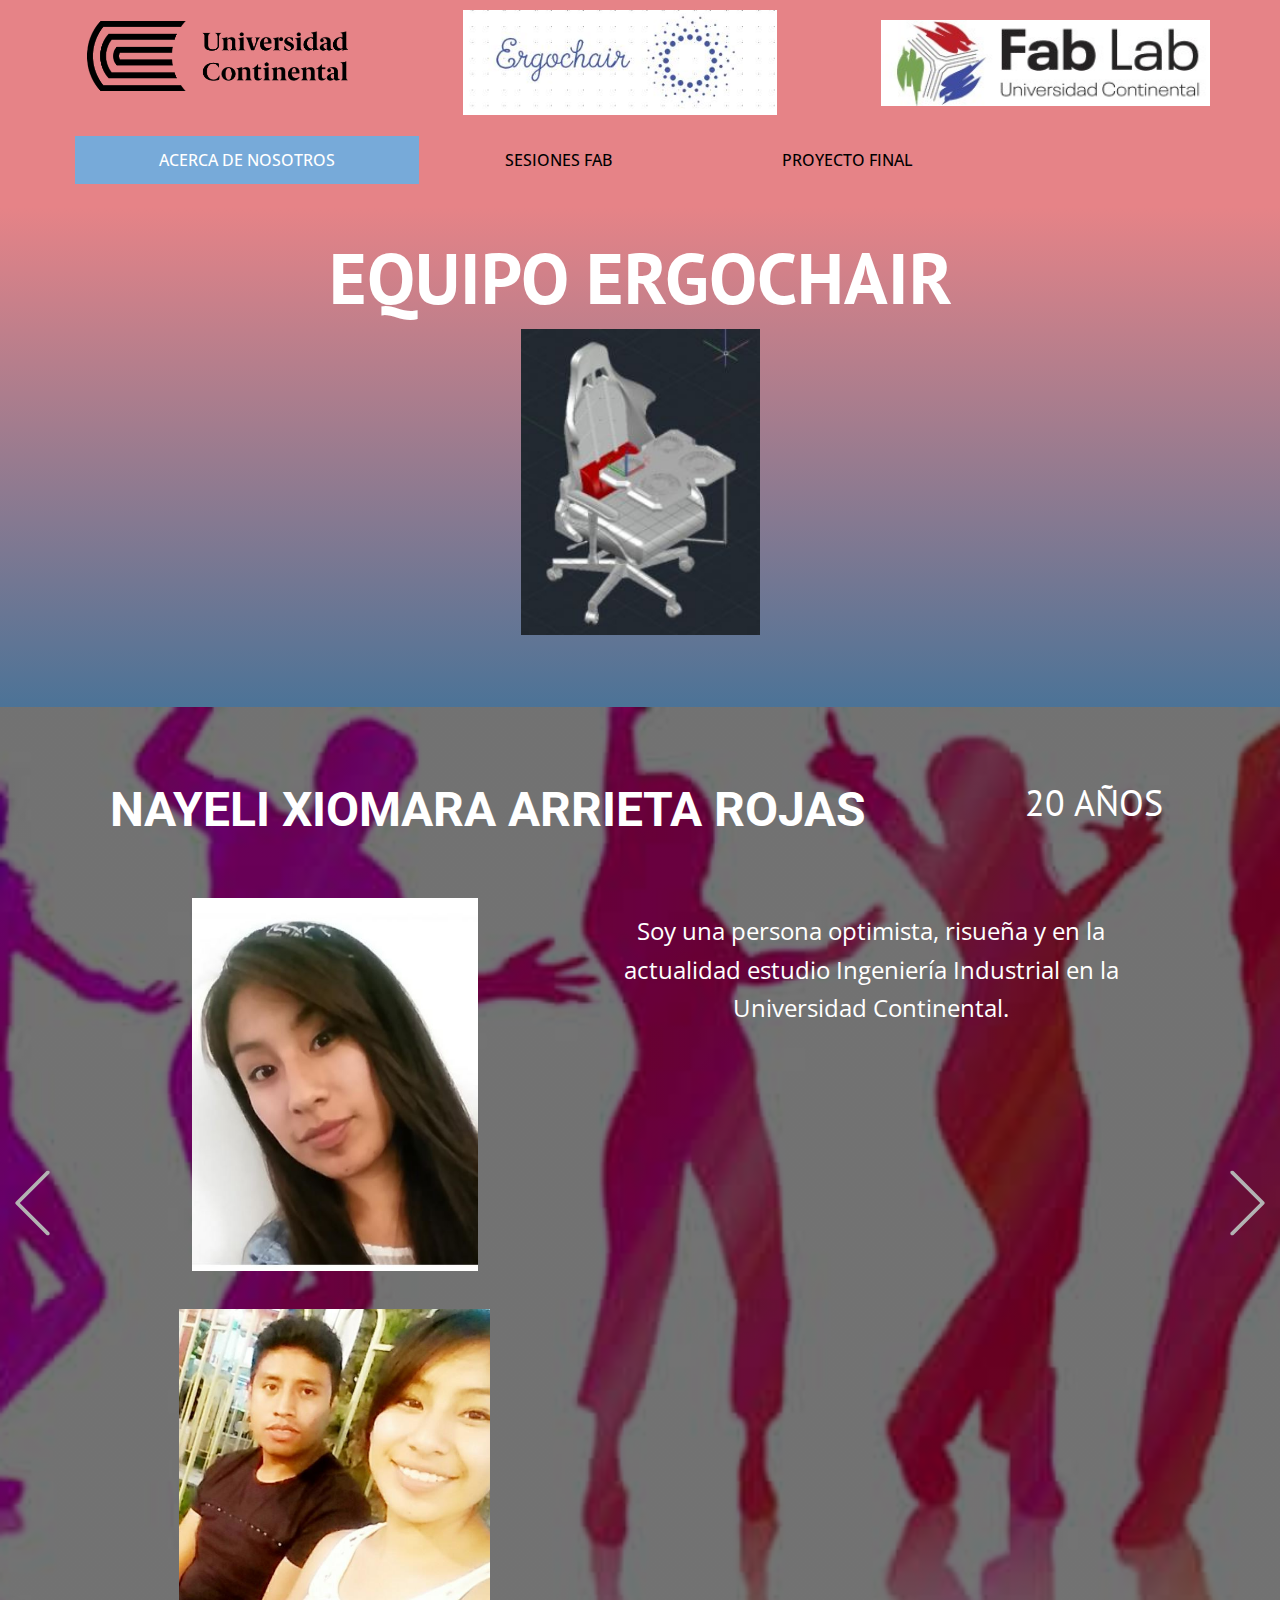
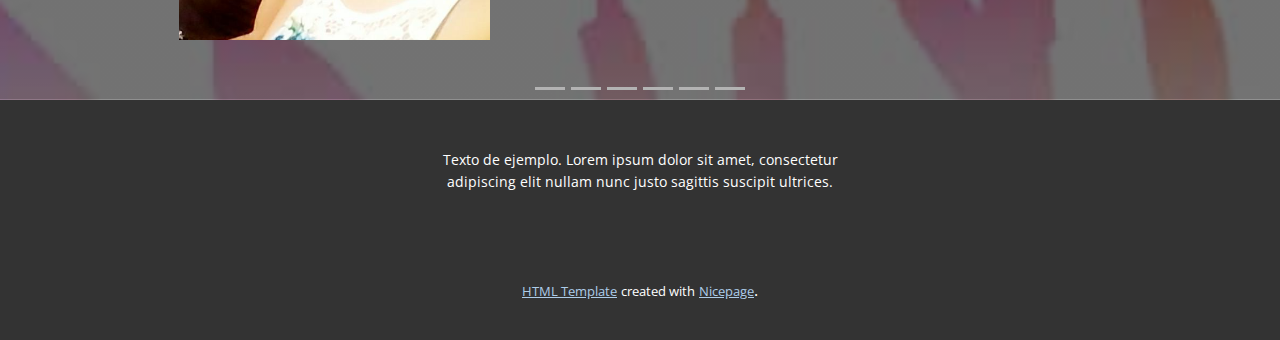
<file: index.html>
<!DOCTYPE html>
<html style="font-size: 16px;">
  <head>
    <meta name="viewport" content="width=device-width, initial-scale=1.0">
    <meta charset="utf-8">
    <meta name="keywords" content="EQUIPO ERGOCHAIR, 20 AÑOS, NAYELI XIOMARA ARRIETA ROJAS, INTUITIVE, INTUITIVE">
    <meta name="description" content="">
    <meta name="page_type" content="np-template-header-footer-from-plugin">
    <title>Acerca de nosotros</title>
    <link rel="stylesheet" href="nicepage.css" media="screen">
<link rel="stylesheet" href="Acerca-de-nosotros.css" media="screen">
    <script class="u-script" type="text/javascript" src="jquery.js" defer=""></script>
    <script class="u-script" type="text/javascript" src="nicepage.js" defer=""></script>
    <meta name="generator" content="Nicepage 2.25.0, nicepage.com">
    
    
    
    
    
    
    
    
    
    <link id="u-theme-google-font" rel="stylesheet" href="https://fonts.googleapis.com/css?family=Roboto:100,100i,300,300i,400,400i,500,500i,700,700i,900,900i|Open+Sans:300,300i,400,400i,600,600i,700,700i,800,800i">
    <link id="u-page-google-font" rel="stylesheet" href="https://fonts.googleapis.com/css?family=PT+Sans:400,400i,700,700i">
    <script type="application/ld+json">{
		"@context": "http://schema.org",
		"@type": "Organization",
		"name": "",
		"url": "index.html"
}</script>
    <meta property="og:title" content="Acerca de nosotros">
    <meta property="og:type" content="website">
    <meta name="theme-color" content="#478ac9">
    <link rel="canonical" href="index.html">
    <meta property="og:url" content="index.html">
  </head>
  <body data-home-page="Acerca-de-nosotros.html" data-home-page-title="Acerca de nosotros" class="u-body"><header class="u-clearfix u-header u-palette-2-light-1 u-header" id="sec-a440"><div class="u-clearfix u-sheet u-valign-middle-lg u-valign-middle-md u-sheet-1">
        <img src="images/logouniversidad.png" alt="" class="u-image u-image-default u-image-1" data-image-width="512" data-image-height="139">
        <img src="images/logofablab.jpg" alt="" class="u-image u-image-default u-image-2" data-image-width="308" data-image-height="145">
        <img src="images/logo.JPG" alt="" class="u-image u-image-default u-image-3" data-image-width="395" data-image-height="268">
        <nav class="u-menu u-menu-one-level u-offcanvas u-menu-1" data-responsive-from="MD">
          <div class="menu-collapse" style="font-size: 1rem; letter-spacing: 0; text-transform: uppercase; font-weight: 500;">
            <a class="u-active-palette-1-light-1 u-border-active-palette-1-base u-border-hover-palette-1-light-1 u-border-no-left u-border-no-right u-border-no-top u-button-style u-custom-left-right-menu-spacing u-custom-padding-bottom u-custom-top-bottom-menu-spacing u-hover-palette-5-light-2 u-nav-link u-text-active-white u-text-black u-text-hover-palette-5-dark-3" href="#" style="padding: 13px 4px; font-size: calc(1em + 26px); height: 68px;">
              <svg class="u-svg-link" preserveAspectRatio="xMidYMin slice" viewBox="0 0 52.966 52.966" style=""><use xmlns:xlink="http://www.w3.org/1999/xlink" xlink:href="#svg-d1b5"></use></svg>
              <svg xmlns="http://www.w3.org/2000/svg" xmlns:xlink="http://www.w3.org/1999/xlink" version="1.1" xml:space="preserve" class="u-svg-content" viewBox="0 0 52.966 52.966" x="0px" y="0px" id="svg-d1b5" style="enable-background:new 0 0 52.966 52.966;"><circle style="fill:#57ABC1;" cx="21.983" cy="21" r="20"></circle><line style="fill:none;stroke:#556080;stroke-width:2;stroke-linecap:round;stroke-miterlimit:10;" x1="35.437" y1="35.798" x2="50.983" y2="51.966"></line><path style="fill:#7CCBD8;" d="M3.002,27.253c0.848,2.582,2.24,5.018,4.167,7.146L35.382,6.186
	c-2.129-1.928-4.564-3.319-7.146-4.167L3.002,27.253z"></path><path style="fill:#556080;" d="M21.983,42c-11.58,0-21-9.42-21-21s9.42-21,21-21s21,9.42,21,21S33.562,42,21.983,42z M21.983,2
	c-10.477,0-19,8.523-19,19s8.523,19,19,19s19-8.523,19-19S32.459,2,21.983,2z"></path></svg>
            </a>
          </div>
          <div class="u-custom-menu u-nav-container">
            <ul class="u-nav u-spacing-2 u-unstyled u-nav-1"><li class="u-nav-item"><a class="u-active-palette-1-light-1 u-border-active-palette-1-base u-border-hover-palette-1-light-1 u-button-style u-hover-palette-5-light-2 u-nav-link u-text-active-white u-text-black u-text-hover-palette-5-dark-3" href="Acerca-de-nosotros.html" style="padding: 16px 84px;">Acerca de nosotros</a>
</li><li class="u-nav-item"><a class="u-active-palette-1-light-1 u-border-active-palette-1-base u-border-hover-palette-1-light-1 u-button-style u-hover-palette-5-light-2 u-nav-link u-text-active-white u-text-black u-text-hover-palette-5-dark-3" href="Sesiones-Fab.html" style="padding: 16px 84px;">Sesiones Fab</a>
</li><li class="u-nav-item"><a class="u-active-palette-1-light-1 u-border-active-palette-1-base u-border-hover-palette-1-light-1 u-button-style u-hover-palette-5-light-2 u-nav-link u-text-active-white u-text-black u-text-hover-palette-5-dark-3" href="Proyecto-final.html" style="padding: 16px 84px;">Proyecto final</a>
</li></ul>
          </div>
          <div class="u-custom-menu u-nav-container-collapse">
            <div class="u-black u-container-style u-inner-container-layout u-opacity u-opacity-95 u-sidenav">
              <div class="u-menu-close"></div>
              <ul class="u-align-center u-nav u-popupmenu-items u-unstyled u-nav-2"><li class="u-nav-item"><a class="u-button-style u-nav-link" href="Acerca-de-nosotros.html" style="padding: 16px 84px;">Acerca de nosotros</a>
</li><li class="u-nav-item"><a class="u-button-style u-nav-link" href="Sesiones-Fab.html" style="padding: 16px 84px;">Sesiones Fab</a>
</li><li class="u-nav-item"><a class="u-button-style u-nav-link" href="Proyecto-final.html" style="padding: 16px 84px;">Proyecto final</a>
</li></ul>
            </div>
            <div class="u-black u-menu-overlay u-opacity u-opacity-70"></div>
          </div>
        </nav>
      </div></header>
    <section class="u-clearfix u-gradient u-section-1" id="sec-ae58">
      <div class="u-clearfix u-sheet u-sheet-1">
        <h1 class="u-custom-font u-font-pt-sans u-text u-text-body-alt-color u-text-default u-title u-text-1">EQUIPO ERGOCHAIR</h1>
        <img src="images/ERGOCHAIRSILA.JPG" alt="" class="u-image u-image-default u-image-1" data-image-width="219" data-image-height="280">
      </div>
    </section>
    <section id="carousel_5cd5" class="u-carousel u-slide u-block-a1f3-1" data-u-ride="carousel" data-interval="5000">
      <ol class="u-absolute-hcenter u-carousel-indicators u-block-a1f3-2">
        <li data-u-target="#carousel_5cd5" data-u-slide-to="0" class="u-active u-grey-30"></li>
        <li data-u-target="#carousel_5cd5" data-u-slide-to="1" class="u-grey-30"></li>
        <li data-u-target="#carousel_5cd5" class="u-grey-30" data-u-slide-to="2"></li>
        <li data-u-target="#carousel_5cd5" class="u-grey-30" data-u-slide-to="3"></li>
        <li data-u-target="#carousel_5cd5" class="u-grey-30" data-u-slide-to="4"></li>
        <li data-u-target="#carousel_5cd5" class="u-grey-30" data-u-slide-to="5"></li>
      </ol>
      <div class="u-carousel-inner" role="listbox">
        <div class="u-active u-align-center u-carousel-item u-clearfix u-image u-shading u-section-2-1" src="">
          <div class="u-clearfix u-sheet u-sheet-1">
            <h2 class="u-custom-font u-font-pt-sans u-subtitle u-text u-text-default u-text-1">20 AÑOS</h2>
            <h1 class="u-text u-text-default u-title u-text-2">NAYELI XIOMARA ARRIETA ROJAS</h1>
            <p class="u-large-text u-text u-text-variant u-text-3">Soy una persona optimista, risueña y en la actualidad estudio Ingeniería Industrial en la Universidad Continental.</p>
            <img src="images/naye.JPG" alt="" class="u-image u-image-default u-image-1" data-image-width="555" data-image-height="591">
            <img src="images/pp.jpg" alt="" class="u-image u-image-default u-image-2" data-image-width="618" data-image-height="618">
          </div>
        </div>
        <div class="u-align-center u-carousel-item u-clearfix u-image u-shading u-section-2-2" src="" data-image-width="256" data-image-height="256">
          <div class="u-clearfix u-sheet u-valign-middle u-sheet-1">
            <h1 class="u-text u-text-default u-title u-text-1">INTUITIVE</h1>
            <p class="u-large-text u-text u-text-default u-text-variant u-text-2">Sample text. Lorem ipsum dolor sit amet, consectetur adipiscing elit nullam nunc justo sagittis suscipit ultrices.</p>
            <a href="https://nicepage.com" class="u-btn u-button-style u-palette-2-base u-btn-1">Read More</a>
          </div>
        </div>
        <div class="u-align-center u-carousel-item u-clearfix u-image u-shading u-section-2-3" src="" data-image-width="256" data-image-height="256">
          <div class="u-clearfix u-sheet u-valign-middle u-sheet-1">
            <h1 class="u-text u-text-default u-title u-text-1">Titular de muestra</h1>
            <p class="u-large-text u-text u-text-default u-text-variant u-text-2">Texto de ejemplo. Lorem ipsum dolor sit amet, consectetur adipiscing elit nullam nunc justo sagittis suscipit ultrices.</p>
          </div>
        </div>
        <div class="u-align-center u-carousel-item u-clearfix u-image u-shading u-section-2-4" src="" data-image-width="256" data-image-height="256">
          <div class="u-clearfix u-sheet u-valign-middle u-sheet-1">
            <h1 class="u-text u-text-default u-title u-text-1">Titular de muestra</h1>
            <p class="u-large-text u-text u-text-default u-text-variant u-text-2">Texto de ejemplo. Lorem ipsum dolor sit amet, consectetur adipiscing elit nullam nunc justo sagittis suscipit ultrices.</p>
          </div>
        </div>
        <div class="u-align-center u-carousel-item u-clearfix u-image u-shading u-section-2-5" src="" data-image-width="256" data-image-height="256">
          <div class="u-clearfix u-sheet u-valign-middle u-sheet-1">
            <h1 class="u-text u-text-default u-title u-text-1">Titular de muestra</h1>
            <p class="u-large-text u-text u-text-default u-text-variant u-text-2">Texto de ejemplo. Lorem ipsum dolor sit amet, consectetur adipiscing elit nullam nunc justo sagittis suscipit ultrices.</p>
          </div>
        </div>
        <div class="u-align-center u-carousel-item u-clearfix u-image u-shading u-section-2-6" src="" data-image-width="256" data-image-height="256">
          <div class="u-clearfix u-sheet u-valign-middle u-sheet-1">
            <h1 class="u-text u-text-default u-title u-text-1">INTUITIVE</h1>
            <p class="u-large-text u-text u-text-default u-text-variant u-text-2">Sample text. Lorem ipsum dolor sit amet, consectetur adipiscing elit nullam nunc justo sagittis suscipit ultrices.</p>
            <a href="https://nicepage.com" class="u-btn u-button-style u-palette-2-base u-btn-1">Read More</a>
          </div>
        </div>
      </div>
      <a class="u-absolute-vcenter u-carousel-control u-carousel-control-prev u-text-grey-30 u-block-a1f3-3" href="#carousel_5cd5" role="button" data-u-slide="prev">
        <span aria-hidden="true">
          <svg viewBox="0 0 477.175 477.175"><path d="M145.188,238.575l215.5-215.5c5.3-5.3,5.3-13.8,0-19.1s-13.8-5.3-19.1,0l-225.1,225.1c-5.3,5.3-5.3,13.8,0,19.1l225.1,225
                    c2.6,2.6,6.1,4,9.5,4s6.9-1.3,9.5-4c5.3-5.3,5.3-13.8,0-19.1L145.188,238.575z"></path></svg>
        </span>
        <span class="sr-only">Previous</span>
      </a>
      <a class="u-absolute-vcenter u-carousel-control u-carousel-control-next u-text-grey-30 u-block-a1f3-4" href="#carousel_5cd5" role="button" data-u-slide="next">
        <span aria-hidden="true">
          <svg viewBox="0 0 477.175 477.175"><path d="M360.731,229.075l-225.1-225.1c-5.3-5.3-13.8-5.3-19.1,0s-5.3,13.8,0,19.1l215.5,215.5l-215.5,215.5
                    c-5.3,5.3-5.3,13.8,0,19.1c2.6,2.6,6.1,4,9.5,4c3.4,0,6.9-1.3,9.5-4l225.1-225.1C365.931,242.875,365.931,234.275,360.731,229.075z"></path></svg>
        </span>
        <span class="sr-only">Next</span>
      </a>
    </section>
    
    
    <footer class="u-align-center u-clearfix u-footer u-grey-80 u-footer" id="sec-755f"><div class="u-clearfix u-sheet u-sheet-1">
        <p class="u-small-text u-text u-text-variant u-text-1">Texto de ejemplo. Lorem ipsum dolor sit amet, consectetur adipiscing elit nullam nunc justo sagittis suscipit ultrices.</p>
      </div></footer>
    <section class="u-backlink u-clearfix u-grey-80">
      <a class="u-link" href="https://nicepage.com/html-templates" target="_blank">
        <span>HTML Template</span>
      </a>
      <p class="u-text">
        <span>created with</span>
      </p>
      <a class="u-link" href="https://nicepage.com/html" target="_blank">
        <span>Nicepage</span>
      </a>. 
    </section>
  </body>
</html>
</file>
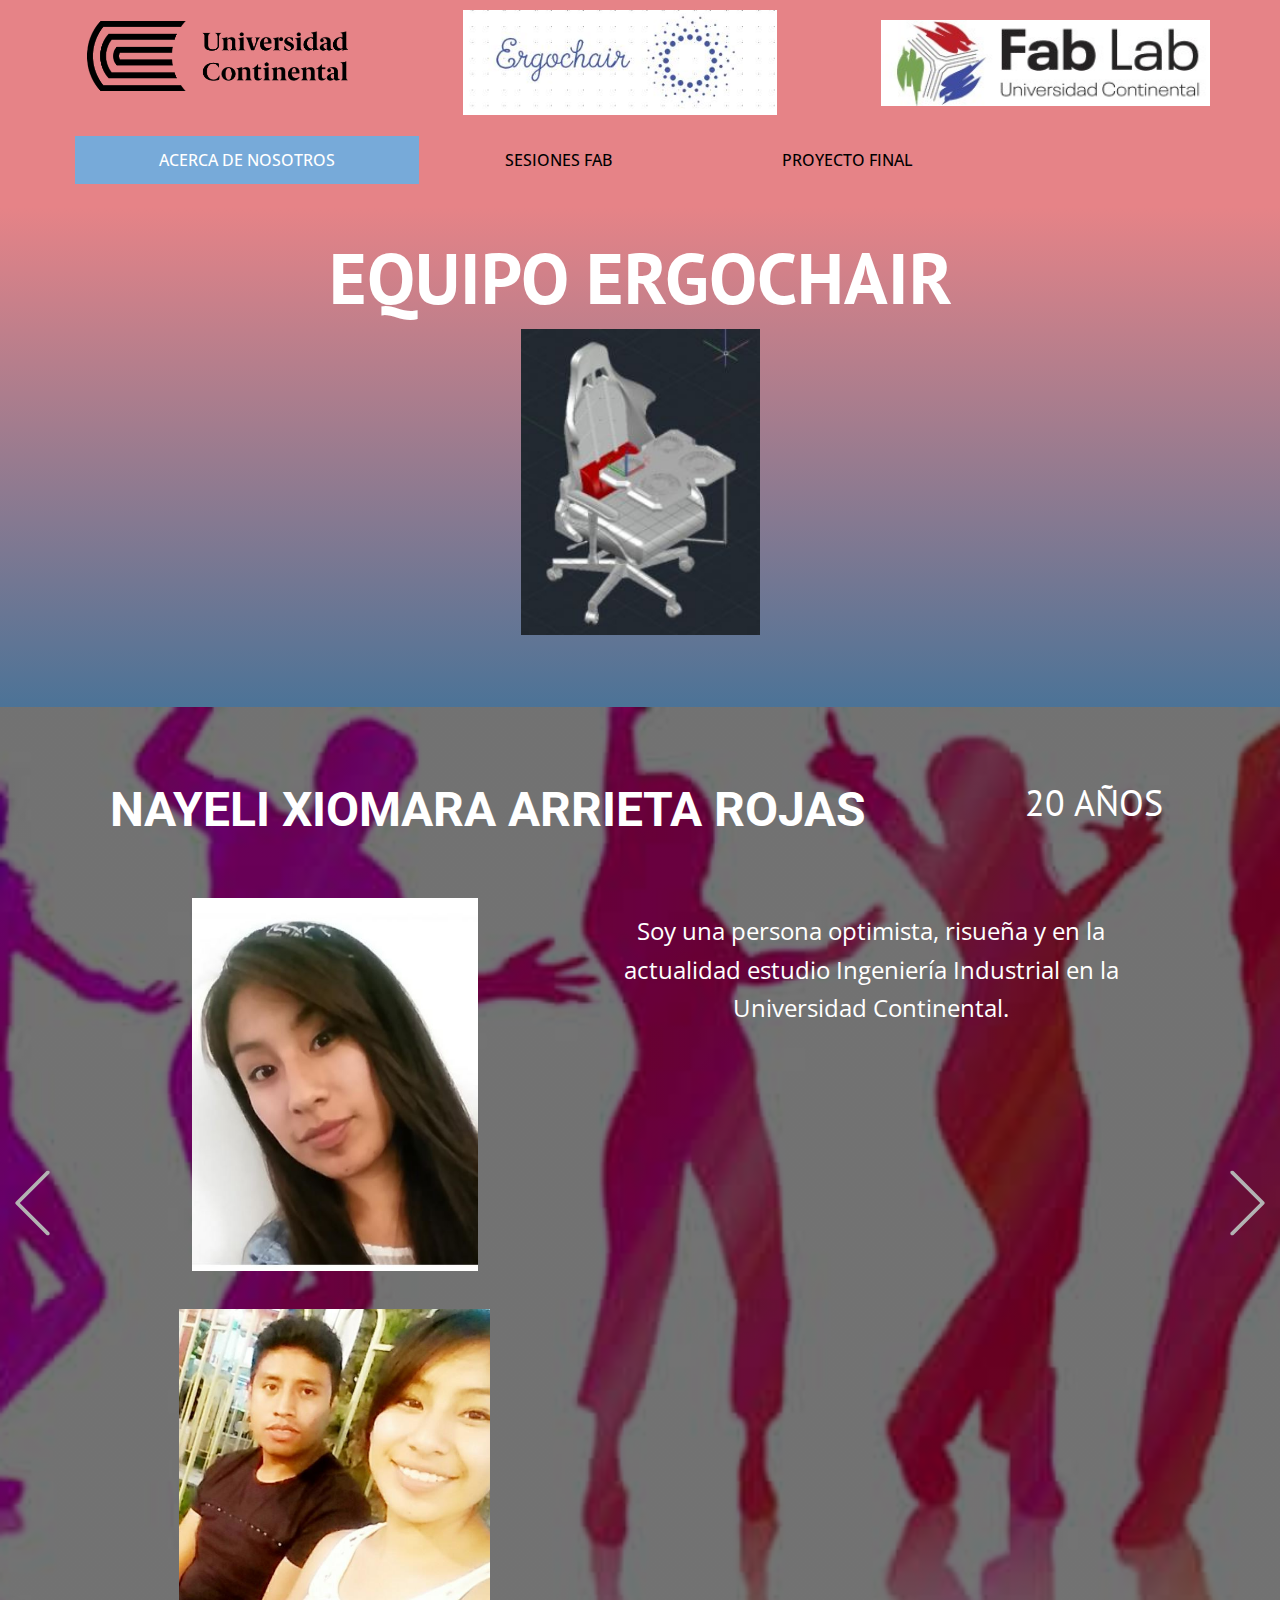
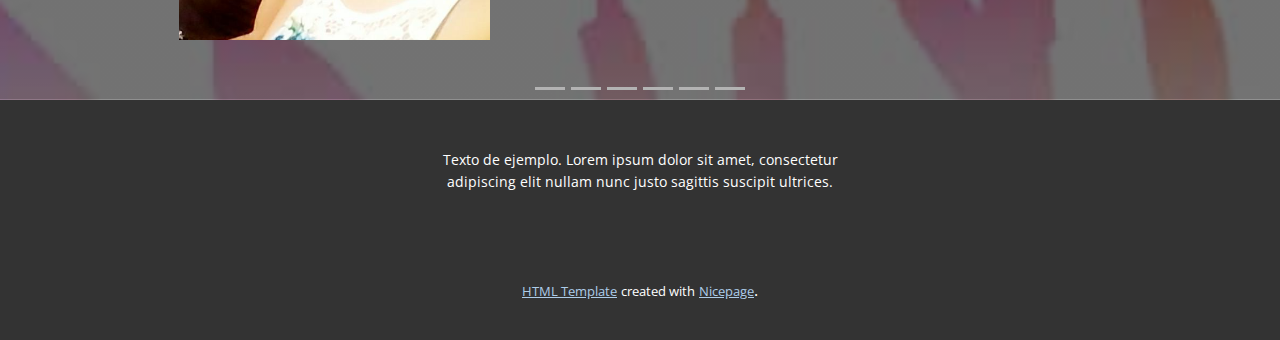
<file: Acerca-de-nosotros.html>
<!DOCTYPE html>
<html style="font-size: 16px;">
  <head>
    <meta name="viewport" content="width=device-width, initial-scale=1.0">
    <meta charset="utf-8">
    <meta name="keywords" content="EQUIPO ERGOCHAIR, 20 AÑOS, NAYELI XIOMARA ARRIETA ROJAS, INTUITIVE, INTUITIVE">
    <meta name="description" content="">
    <meta name="page_type" content="np-template-header-footer-from-plugin">
    <title>Acerca de nosotros</title>
    <link rel="stylesheet" href="nicepage.css" media="screen">
<link rel="stylesheet" href="Acerca-de-nosotros.css" media="screen">
    <script class="u-script" type="text/javascript" src="jquery.js" defer=""></script>
    <script class="u-script" type="text/javascript" src="nicepage.js" defer=""></script>
    <meta name="generator" content="Nicepage 2.25.0, nicepage.com">
    
    
    
    
    
    
    
    
    
    <link id="u-theme-google-font" rel="stylesheet" href="https://fonts.googleapis.com/css?family=Roboto:100,100i,300,300i,400,400i,500,500i,700,700i,900,900i|Open+Sans:300,300i,400,400i,600,600i,700,700i,800,800i">
    <link id="u-page-google-font" rel="stylesheet" href="https://fonts.googleapis.com/css?family=PT+Sans:400,400i,700,700i">
    <script type="application/ld+json">{
		"@context": "http://schema.org",
		"@type": "Organization",
		"name": "",
		"url": "index.html"
}</script>
    <meta property="og:title" content="Acerca de nosotros">
    <meta property="og:type" content="website">
    <meta name="theme-color" content="#478ac9">
    <link rel="canonical" href="index.html">
    <meta property="og:url" content="index.html">
  </head>
  <body class="u-body"><header class="u-clearfix u-header u-palette-2-light-1 u-header" id="sec-a440"><div class="u-clearfix u-sheet u-valign-middle-lg u-valign-middle-md u-sheet-1">
        <img src="images/logouniversidad.png" alt="" class="u-image u-image-default u-image-1" data-image-width="512" data-image-height="139">
        <img src="images/logofablab.jpg" alt="" class="u-image u-image-default u-image-2" data-image-width="308" data-image-height="145">
        <img src="images/logo.JPG" alt="" class="u-image u-image-default u-image-3" data-image-width="395" data-image-height="268">
        <nav class="u-menu u-menu-one-level u-offcanvas u-menu-1" data-responsive-from="MD">
          <div class="menu-collapse" style="font-size: 1rem; letter-spacing: 0; text-transform: uppercase; font-weight: 500;">
            <a class="u-active-palette-1-light-1 u-border-active-palette-1-base u-border-hover-palette-1-light-1 u-border-no-left u-border-no-right u-border-no-top u-button-style u-custom-left-right-menu-spacing u-custom-padding-bottom u-custom-top-bottom-menu-spacing u-hover-palette-5-light-2 u-nav-link u-text-active-white u-text-black u-text-hover-palette-5-dark-3" href="#" style="padding: 13px 4px; font-size: calc(1em + 26px); height: 68px;">
              <svg class="u-svg-link" preserveAspectRatio="xMidYMin slice" viewBox="0 0 52.966 52.966" style=""><use xmlns:xlink="http://www.w3.org/1999/xlink" xlink:href="#svg-d1b5"></use></svg>
              <svg xmlns="http://www.w3.org/2000/svg" xmlns:xlink="http://www.w3.org/1999/xlink" version="1.1" xml:space="preserve" class="u-svg-content" viewBox="0 0 52.966 52.966" x="0px" y="0px" id="svg-d1b5" style="enable-background:new 0 0 52.966 52.966;"><circle style="fill:#57ABC1;" cx="21.983" cy="21" r="20"></circle><line style="fill:none;stroke:#556080;stroke-width:2;stroke-linecap:round;stroke-miterlimit:10;" x1="35.437" y1="35.798" x2="50.983" y2="51.966"></line><path style="fill:#7CCBD8;" d="M3.002,27.253c0.848,2.582,2.24,5.018,4.167,7.146L35.382,6.186
	c-2.129-1.928-4.564-3.319-7.146-4.167L3.002,27.253z"></path><path style="fill:#556080;" d="M21.983,42c-11.58,0-21-9.42-21-21s9.42-21,21-21s21,9.42,21,21S33.562,42,21.983,42z M21.983,2
	c-10.477,0-19,8.523-19,19s8.523,19,19,19s19-8.523,19-19S32.459,2,21.983,2z"></path></svg>
            </a>
          </div>
          <div class="u-custom-menu u-nav-container">
            <ul class="u-nav u-spacing-2 u-unstyled u-nav-1"><li class="u-nav-item"><a class="u-active-palette-1-light-1 u-border-active-palette-1-base u-border-hover-palette-1-light-1 u-button-style u-hover-palette-5-light-2 u-nav-link u-text-active-white u-text-black u-text-hover-palette-5-dark-3" href="Acerca-de-nosotros.html" style="padding: 16px 84px;">Acerca de nosotros</a>
</li><li class="u-nav-item"><a class="u-active-palette-1-light-1 u-border-active-palette-1-base u-border-hover-palette-1-light-1 u-button-style u-hover-palette-5-light-2 u-nav-link u-text-active-white u-text-black u-text-hover-palette-5-dark-3" href="Sesiones-Fab.html" style="padding: 16px 84px;">Sesiones Fab</a>
</li><li class="u-nav-item"><a class="u-active-palette-1-light-1 u-border-active-palette-1-base u-border-hover-palette-1-light-1 u-button-style u-hover-palette-5-light-2 u-nav-link u-text-active-white u-text-black u-text-hover-palette-5-dark-3" href="Proyecto-final.html" style="padding: 16px 84px;">Proyecto final</a>
</li></ul>
          </div>
          <div class="u-custom-menu u-nav-container-collapse">
            <div class="u-black u-container-style u-inner-container-layout u-opacity u-opacity-95 u-sidenav">
              <div class="u-menu-close"></div>
              <ul class="u-align-center u-nav u-popupmenu-items u-unstyled u-nav-2"><li class="u-nav-item"><a class="u-button-style u-nav-link" href="Acerca-de-nosotros.html" style="padding: 16px 84px;">Acerca de nosotros</a>
</li><li class="u-nav-item"><a class="u-button-style u-nav-link" href="Sesiones-Fab.html" style="padding: 16px 84px;">Sesiones Fab</a>
</li><li class="u-nav-item"><a class="u-button-style u-nav-link" href="Proyecto-final.html" style="padding: 16px 84px;">Proyecto final</a>
</li></ul>
            </div>
            <div class="u-black u-menu-overlay u-opacity u-opacity-70"></div>
          </div>
        </nav>
      </div></header>
    <section class="u-clearfix u-gradient u-section-1" id="sec-ae58">
      <div class="u-clearfix u-sheet u-sheet-1">
        <h1 class="u-custom-font u-font-pt-sans u-text u-text-body-alt-color u-text-default u-title u-text-1">EQUIPO ERGOCHAIR</h1>
        <img src="images/ERGOCHAIRSILA.JPG" alt="" class="u-image u-image-default u-image-1" data-image-width="219" data-image-height="280">
      </div>
    </section>
    <section id="carousel_5cd5" class="u-carousel u-slide u-block-a1f3-1" data-u-ride="carousel" data-interval="5000">
      <ol class="u-absolute-hcenter u-carousel-indicators u-block-a1f3-2">
        <li data-u-target="#carousel_5cd5" data-u-slide-to="0" class="u-active u-grey-30"></li>
        <li data-u-target="#carousel_5cd5" data-u-slide-to="1" class="u-grey-30"></li>
        <li data-u-target="#carousel_5cd5" class="u-grey-30" data-u-slide-to="2"></li>
        <li data-u-target="#carousel_5cd5" class="u-grey-30" data-u-slide-to="3"></li>
        <li data-u-target="#carousel_5cd5" class="u-grey-30" data-u-slide-to="4"></li>
        <li data-u-target="#carousel_5cd5" class="u-grey-30" data-u-slide-to="5"></li>
      </ol>
      <div class="u-carousel-inner" role="listbox">
        <div class="u-active u-align-center u-carousel-item u-clearfix u-image u-shading u-section-2-1" src="">
          <div class="u-clearfix u-sheet u-sheet-1">
            <h2 class="u-custom-font u-font-pt-sans u-subtitle u-text u-text-default u-text-1">20 AÑOS</h2>
            <h1 class="u-text u-text-default u-title u-text-2">NAYELI XIOMARA ARRIETA ROJAS</h1>
            <p class="u-large-text u-text u-text-variant u-text-3">Soy una persona optimista, risueña y en la actualidad estudio Ingeniería Industrial en la Universidad Continental.</p>
            <img src="images/naye.JPG" alt="" class="u-image u-image-default u-image-1" data-image-width="555" data-image-height="591">
            <img src="images/pp.jpg" alt="" class="u-image u-image-default u-image-2" data-image-width="618" data-image-height="618">
          </div>
        </div>
        <div class="u-align-center u-carousel-item u-clearfix u-image u-shading u-section-2-2" src="" data-image-width="256" data-image-height="256">
          <div class="u-clearfix u-sheet u-valign-middle u-sheet-1">
            <h1 class="u-text u-text-default u-title u-text-1">INTUITIVE</h1>
            <p class="u-large-text u-text u-text-default u-text-variant u-text-2">Sample text. Lorem ipsum dolor sit amet, consectetur adipiscing elit nullam nunc justo sagittis suscipit ultrices.</p>
            <a href="https://nicepage.com" class="u-btn u-button-style u-palette-2-base u-btn-1">Read More</a>
          </div>
        </div>
        <div class="u-align-center u-carousel-item u-clearfix u-image u-shading u-section-2-3" src="" data-image-width="256" data-image-height="256">
          <div class="u-clearfix u-sheet u-valign-middle u-sheet-1">
            <h1 class="u-text u-text-default u-title u-text-1">Titular de muestra</h1>
            <p class="u-large-text u-text u-text-default u-text-variant u-text-2">Texto de ejemplo. Lorem ipsum dolor sit amet, consectetur adipiscing elit nullam nunc justo sagittis suscipit ultrices.</p>
          </div>
        </div>
        <div class="u-align-center u-carousel-item u-clearfix u-image u-shading u-section-2-4" src="" data-image-width="256" data-image-height="256">
          <div class="u-clearfix u-sheet u-valign-middle u-sheet-1">
            <h1 class="u-text u-text-default u-title u-text-1">Titular de muestra</h1>
            <p class="u-large-text u-text u-text-default u-text-variant u-text-2">Texto de ejemplo. Lorem ipsum dolor sit amet, consectetur adipiscing elit nullam nunc justo sagittis suscipit ultrices.</p>
          </div>
        </div>
        <div class="u-align-center u-carousel-item u-clearfix u-image u-shading u-section-2-5" src="" data-image-width="256" data-image-height="256">
          <div class="u-clearfix u-sheet u-valign-middle u-sheet-1">
            <h1 class="u-text u-text-default u-title u-text-1">Titular de muestra</h1>
            <p class="u-large-text u-text u-text-default u-text-variant u-text-2">Texto de ejemplo. Lorem ipsum dolor sit amet, consectetur adipiscing elit nullam nunc justo sagittis suscipit ultrices.</p>
          </div>
        </div>
        <div class="u-align-center u-carousel-item u-clearfix u-image u-shading u-section-2-6" src="" data-image-width="256" data-image-height="256">
          <div class="u-clearfix u-sheet u-valign-middle u-sheet-1">
            <h1 class="u-text u-text-default u-title u-text-1">INTUITIVE</h1>
            <p class="u-large-text u-text u-text-default u-text-variant u-text-2">Sample text. Lorem ipsum dolor sit amet, consectetur adipiscing elit nullam nunc justo sagittis suscipit ultrices.</p>
            <a href="https://nicepage.com" class="u-btn u-button-style u-palette-2-base u-btn-1">Read More</a>
          </div>
        </div>
      </div>
      <a class="u-absolute-vcenter u-carousel-control u-carousel-control-prev u-text-grey-30 u-block-a1f3-3" href="#carousel_5cd5" role="button" data-u-slide="prev">
        <span aria-hidden="true">
          <svg viewBox="0 0 477.175 477.175"><path d="M145.188,238.575l215.5-215.5c5.3-5.3,5.3-13.8,0-19.1s-13.8-5.3-19.1,0l-225.1,225.1c-5.3,5.3-5.3,13.8,0,19.1l225.1,225
                    c2.6,2.6,6.1,4,9.5,4s6.9-1.3,9.5-4c5.3-5.3,5.3-13.8,0-19.1L145.188,238.575z"></path></svg>
        </span>
        <span class="sr-only">Previous</span>
      </a>
      <a class="u-absolute-vcenter u-carousel-control u-carousel-control-next u-text-grey-30 u-block-a1f3-4" href="#carousel_5cd5" role="button" data-u-slide="next">
        <span aria-hidden="true">
          <svg viewBox="0 0 477.175 477.175"><path d="M360.731,229.075l-225.1-225.1c-5.3-5.3-13.8-5.3-19.1,0s-5.3,13.8,0,19.1l215.5,215.5l-215.5,215.5
                    c-5.3,5.3-5.3,13.8,0,19.1c2.6,2.6,6.1,4,9.5,4c3.4,0,6.9-1.3,9.5-4l225.1-225.1C365.931,242.875,365.931,234.275,360.731,229.075z"></path></svg>
        </span>
        <span class="sr-only">Next</span>
      </a>
    </section>
    
    
    <footer class="u-align-center u-clearfix u-footer u-grey-80 u-footer" id="sec-755f"><div class="u-clearfix u-sheet u-sheet-1">
        <p class="u-small-text u-text u-text-variant u-text-1">Texto de ejemplo. Lorem ipsum dolor sit amet, consectetur adipiscing elit nullam nunc justo sagittis suscipit ultrices.</p>
      </div></footer>
    <section class="u-backlink u-clearfix u-grey-80">
      <a class="u-link" href="https://nicepage.com/html-templates" target="_blank">
        <span>HTML Template</span>
      </a>
      <p class="u-text">
        <span>created with</span>
      </p>
      <a class="u-link" href="https://nicepage.com/html" target="_blank">
        <span>Nicepage</span>
      </a>. 
    </section>
  </body>
</html>
</file>
<file: Acerca-de-nosotros.css>
.u-section-1 {background-image: linear-gradient(#e68387, #4c7397)}
.u-section-1 .u-sheet-1 {min-height: 500px}
.u-section-1 .u-text-1 {background-image: none; margin: 31px auto 0}
.u-section-1 .u-image-1 {width: 239px; height: 306px; margin: 12px auto 60px}.u-block-a1f3-1 {background-image: linear-gradient(0deg, rgba(0,0,0,0.55), rgba(0,0,0,0.55)), url("[data-uri]"); background-position: 50% 50%}
.u-block-a1f3-2 {position: absolute; bottom: 10px}
.u-block-a1f3-3 {position: absolute; left: 0}
.u-block-a1f3-4 {position: absolute; right: 0}.u-section-2-1 {background-image: linear-gradient(0deg, rgba(0,0,0,0.55), rgba(0,0,0,0.55)), url("images/tipos-de-baile_opt.jpg")}
.u-section-2-1 .u-sheet-1 {min-height: 990px}
.u-section-2-1 .u-text-1 {margin: 76px 47px 0 auto}
.u-section-2-1 .u-text-2 {font-size: 3rem; font-weight: 700; margin: -39px auto 0 40px}
.u-section-2-1 .u-text-3 {font-size: 1.5rem; margin: 76px 76px 0 538px}
.u-section-2-1 .u-image-1 {width: 286px; height: 373px; margin: -130px auto 0 122px}
.u-section-2-1 .u-image-2 {width: 311px; height: 331px; margin: 38px auto 60px 109px} 

@media (max-width: 1199px){ .u-section-2-1 .u-sheet-1 {min-height: 744px}
.u-section-2-1 .u-text-1 {margin-top: -1011px}
.u-section-2-1 .u-text-2 {margin-top: -6px}
.u-section-2-1 .u-text-3 {margin-top: 364px}
.u-section-2-1 .u-image-1 {height: 372px; margin-top: -209px} }

@media (max-width: 991px){ .u-section-2-1 .u-sheet-1 {min-height: 570px}
.u-section-2-1 .u-text-1 {margin-top: -1383px}
.u-section-2-1 .u-text-2 {margin-top: -5px} }

@media (max-width: 767px){ .u-section-2-1 .u-sheet-1 {min-height: 428px}
.u-section-2-1 .u-text-1 {margin-top: -1675px}
.u-section-2-1 .u-text-2 {font-size: 6rem; margin-top: -6px}
.u-section-2-1 .u-text-3 {margin-right: 0; margin-left: 434px} }

@media (max-width: 575px){ .u-section-2-1 .u-sheet-1 {min-height: 269px}
.u-section-2-1 .u-text-1 {margin-top: -1348px}
.u-section-2-1 .u-text-2 {font-size: 3.75rem}
.u-section-2-1 .u-text-3 {margin-left: 234px}
.u-section-2-1 .u-image-1 {margin-left: 54px}
.u-section-2-1 .u-image-2 {margin-left: 29px} }.u-section-2-2 {background-image: linear-gradient(0deg, rgba(0,0,0,0.4), rgba(0,0,0,0.4)), url("[data-uri]"); background-position: 50% 50%}
.u-section-2-2 .u-sheet-1 {min-height: 777px}
.u-section-2-2 .u-text-1 {font-size: 6rem; font-weight: 700; margin: 60px auto 0}
.u-section-2-2 .u-text-2 {margin: 30px auto 0}
.u-section-2-2 .u-btn-1 {background-image: none; text-transform: uppercase; font-weight: 700; margin: 40px auto 60px} 

@media (max-width: 1199px){ .u-section-2-2 .u-sheet-1 {min-height: 641px}
.u-section-2-2 .u-text-1 {width: 0} }

@media (max-width: 991px){ .u-section-2-2 .u-sheet-1 {min-height: 491px} }

@media (max-width: 767px){ .u-section-2-2 .u-sheet-1 {min-height: 368px} }

@media (max-width: 575px){ .u-section-2-2 .u-sheet-1 {min-height: 232px}
.u-section-2-2 .u-text-1 {font-size: 3.75rem} }.u-section-2-3 {background-image: linear-gradient(0deg, rgba(0,0,0,0.4), rgba(0,0,0,0.4)), url("[data-uri]"); background-position: 50% 50%}
.u-section-2-3 .u-sheet-1 {min-height: 777px}
.u-section-2-3 .u-text-1 {margin: 60px auto 0}
.u-section-2-3 .u-text-2 {margin: 30px auto 60px} 

@media (max-width: 1199px){ .u-section-2-3 .u-sheet-1 {min-height: 641px} }

@media (max-width: 991px){ .u-section-2-3 .u-sheet-1 {min-height: 491px} }

@media (max-width: 767px){ .u-section-2-3 .u-sheet-1 {min-height: 368px} }

@media (max-width: 575px){ .u-section-2-3 .u-sheet-1 {min-height: 287px} }.u-section-2-4 {background-image: linear-gradient(0deg, rgba(0,0,0,0.4), rgba(0,0,0,0.4)), url("[data-uri]"); background-position: 50% 50%}
.u-section-2-4 .u-sheet-1 {min-height: 777px}
.u-section-2-4 .u-text-1 {margin: 60px auto 0}
.u-section-2-4 .u-text-2 {margin: 30px auto 60px} 

@media (max-width: 1199px){ .u-section-2-4 .u-sheet-1 {min-height: 641px} }

@media (max-width: 991px){ .u-section-2-4 .u-sheet-1 {min-height: 491px} }

@media (max-width: 767px){ .u-section-2-4 .u-sheet-1 {min-height: 368px} }

@media (max-width: 575px){ .u-section-2-4 .u-sheet-1 {min-height: 287px} }.u-section-2-5 {background-image: linear-gradient(0deg, rgba(0,0,0,0.4), rgba(0,0,0,0.4)), url("[data-uri]"); background-position: 50% 50%}
.u-section-2-5 .u-sheet-1 {min-height: 777px}
.u-section-2-5 .u-text-1 {margin: 60px auto 0}
.u-section-2-5 .u-text-2 {margin: 30px auto 60px} 

@media (max-width: 1199px){ .u-section-2-5 .u-sheet-1 {min-height: 641px} }

@media (max-width: 991px){ .u-section-2-5 .u-sheet-1 {min-height: 491px} }

@media (max-width: 767px){ .u-section-2-5 .u-sheet-1 {min-height: 368px} }

@media (max-width: 575px){ .u-section-2-5 .u-sheet-1 {min-height: 287px} }.u-section-2-6 {background-image: linear-gradient(0deg, rgba(0,0,0,0.55), rgba(0,0,0,0.55)), url("[data-uri]"); background-position: 50% 50%}
.u-section-2-6 .u-sheet-1 {min-height: 777px}
.u-section-2-6 .u-text-1 {font-size: 6rem; font-weight: 700; margin: 60px auto 0}
.u-section-2-6 .u-text-2 {margin: 30px auto 0}
.u-section-2-6 .u-btn-1 {background-image: none; text-transform: uppercase; font-weight: 700; margin: 40px auto 60px} 

@media (max-width: 1199px){ .u-section-2-6 .u-sheet-1 {min-height: 641px} }

@media (max-width: 991px){ .u-section-2-6 .u-sheet-1 {min-height: 491px} }

@media (max-width: 767px){ .u-section-2-6 .u-sheet-1 {min-height: 368px} }

@media (max-width: 575px){ .u-section-2-6 .u-sheet-1 {min-height: 232px}
.u-section-2-6 .u-text-1 {font-size: 3.75rem} }
</file>
